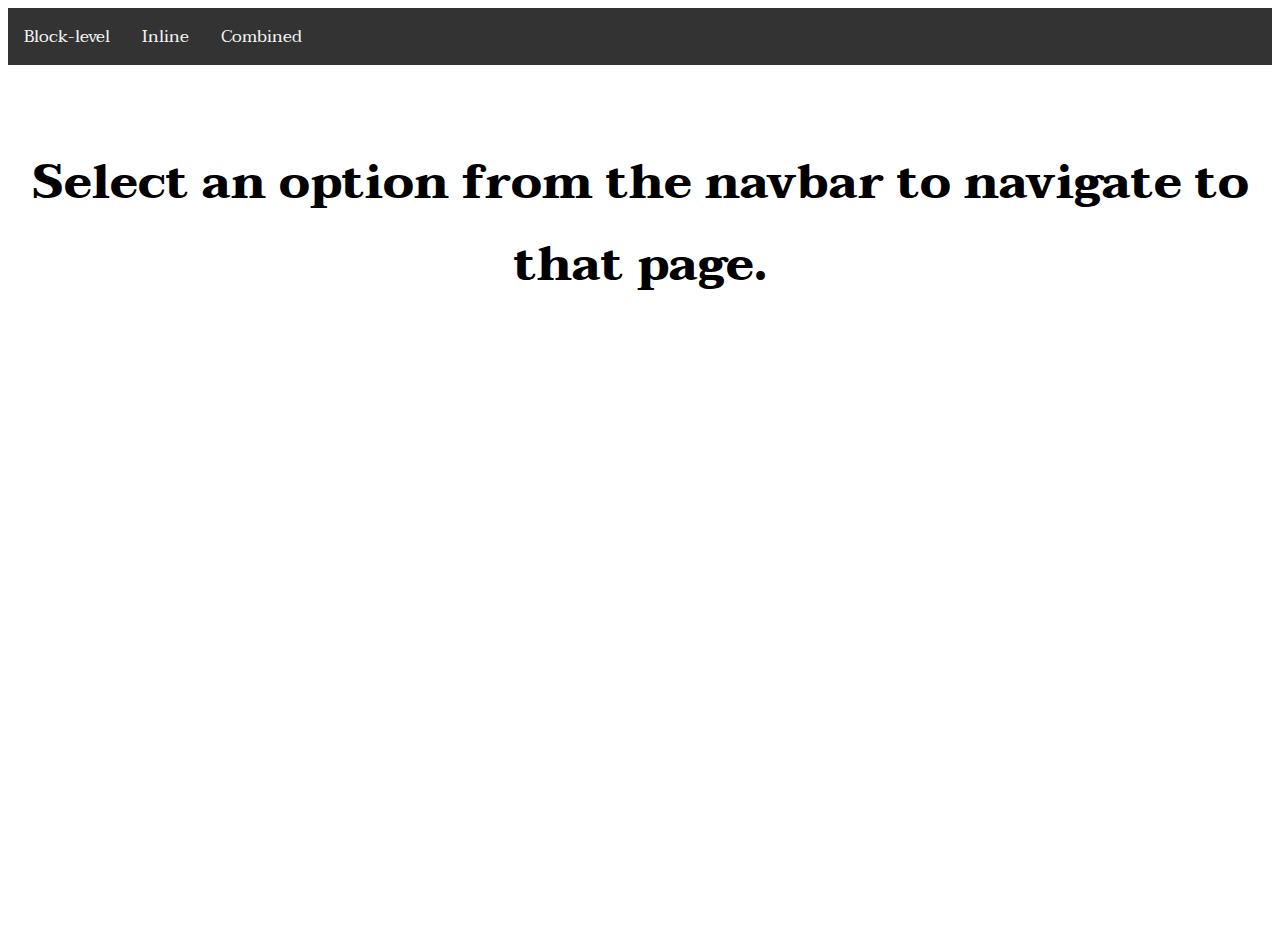
<file: multi-page/index.html>
<!DOCTYPE html>
<html lang="en">

<head>
    <meta charset="UTF-8">
    <meta name="viewport" content="width=device-width, initial-scale=1.0">
    <title>Block-Level vs Inline HTML Elements</title>
    <link rel="preconnect" href="https://fonts.googleapis.com">
    <link rel="preconnect" href="https://fonts.gstatic.com" crossorigin>
    <link
        href="https://fonts.googleapis.com/css2?family=Oswald:wght@300&family=Pridi:wght@200&family=Taviraj&display=swap"
        rel="stylesheet">
    <link rel="stylesheet" href="../assets/css/style.css">
</head>

<body>
    <div id="navbar">
        <a href="./block-level.html">Block-level</a>
        <a href="./inline.html">Inline</a>
        <a href="./combined.html">Combined</a>
    </div>
    <div id="main">
        <div id="intro" class="content">
            <div class="title">
                <h1>Select an option from the navbar to navigate to that page. </h1>
            </div>
        </div>
    </div>
</body>

</html>
</file>
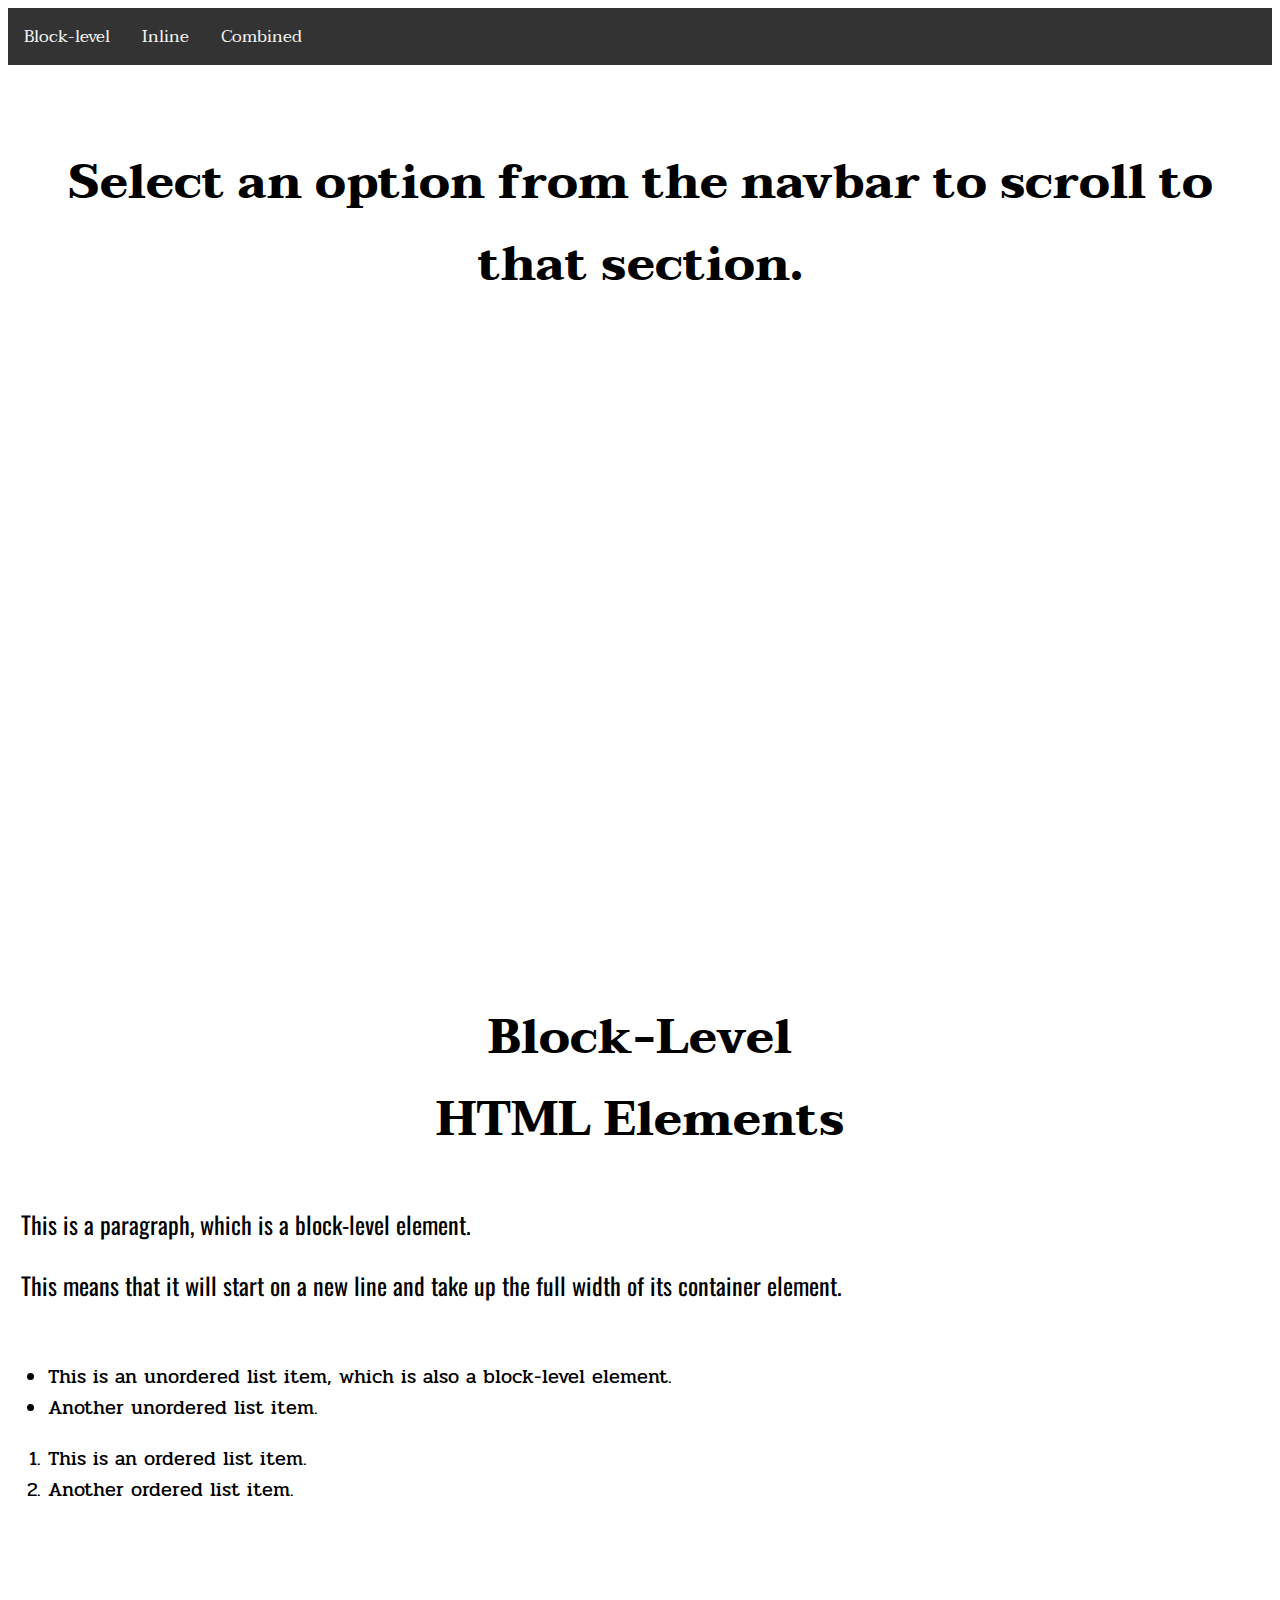
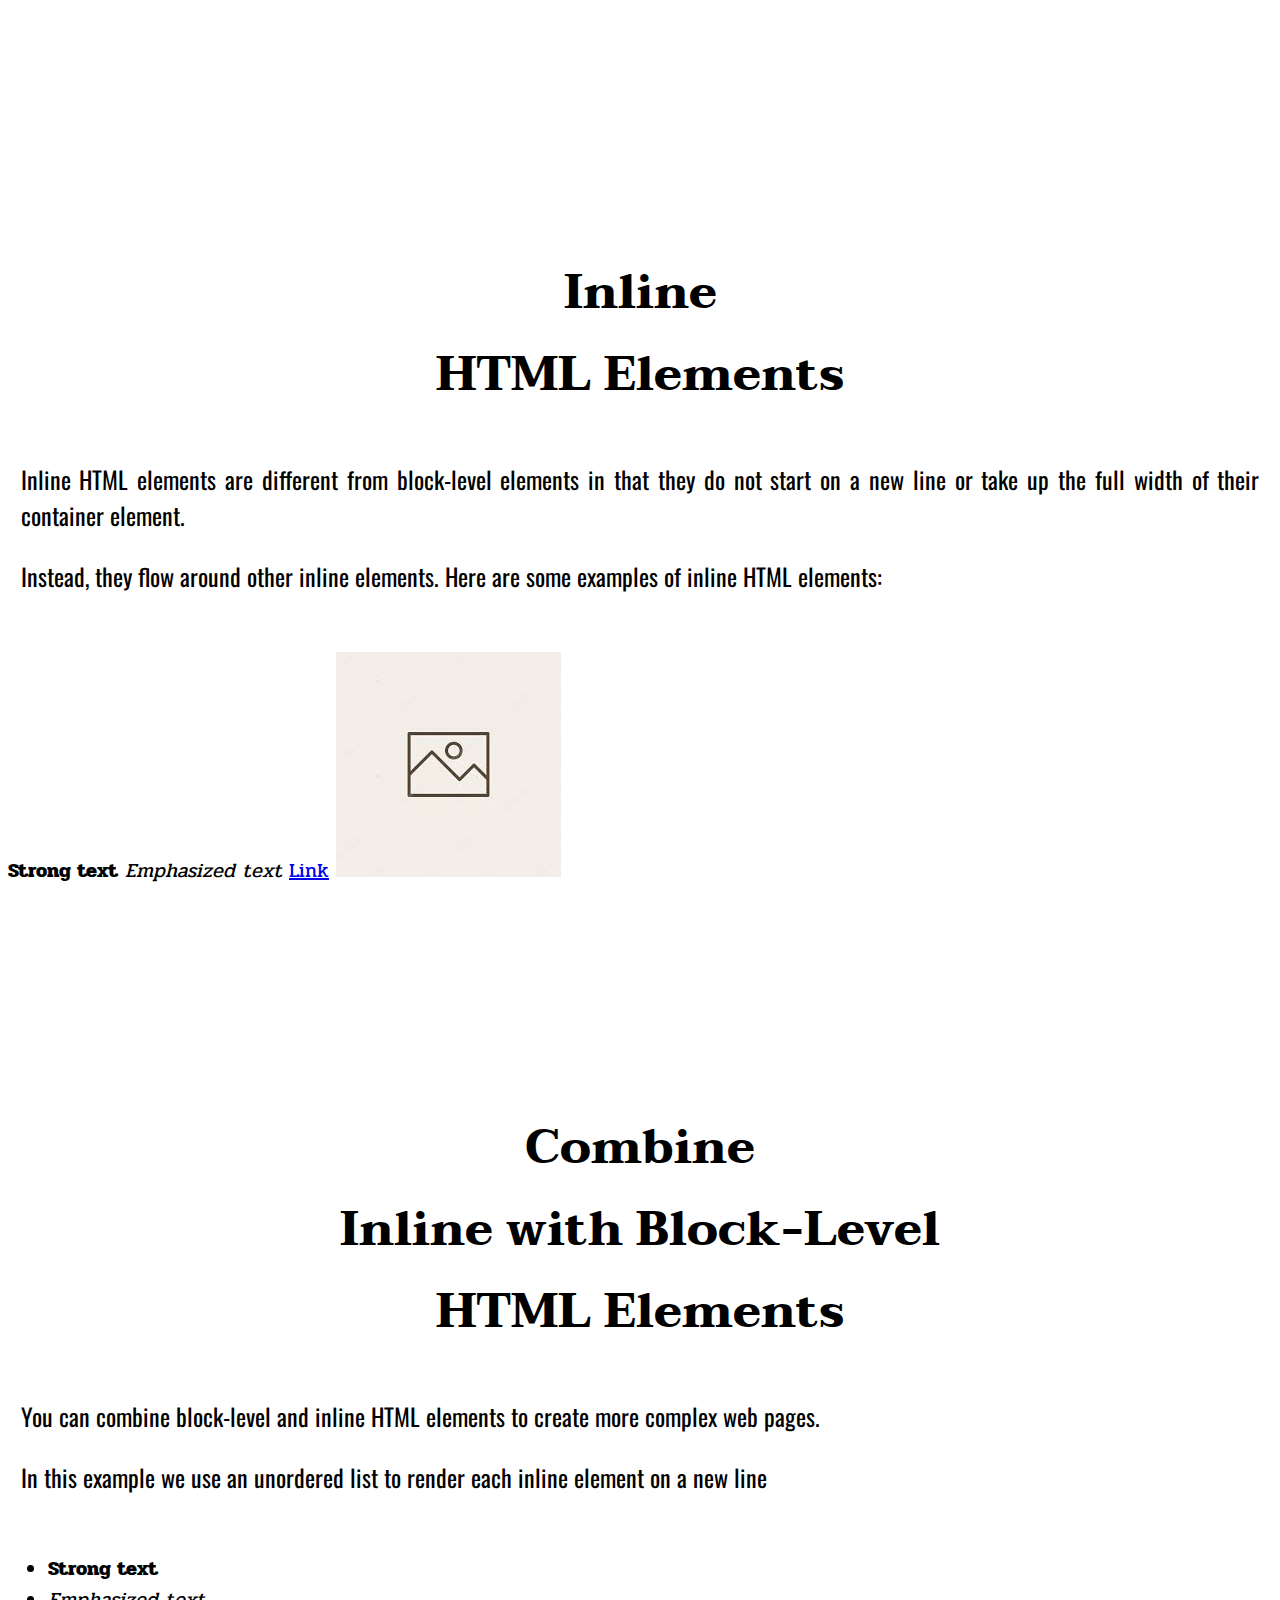
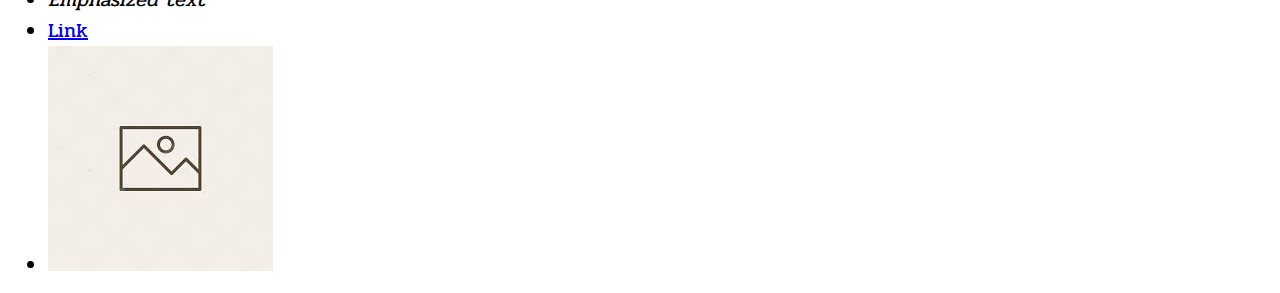
<file: single-page/index.html>
<!DOCTYPE html>
<html>

<head>
    <title>SPA: Block-Level vs Inline HTML Elements</title>
    <link rel="preconnect" href="https://fonts.googleapis.com">
    <link rel="preconnect" href="https://fonts.gstatic.com" crossorigin>
    <link
        href="https://fonts.googleapis.com/css2?family=Oswald:wght@300&family=Pridi:wght@200&family=Taviraj&display=swap"
        rel="stylesheet">
    <link rel="stylesheet" href="../assets/css/style.css">
</head>

<body>
    <div id="navbar" class="sticky">
        <a href="#block-level">Block-level</a>
        <a href="#inline">Inline</a>
        <a href="#combined">Combined</a>
    </div>
    <div id="main">
        <div id="intro" class="content">
            <div class="title">
                <h1>Select an option from the navbar to scroll to that section.</h1>
            </div>
        </div>

        <div id="block-level" class="content">
            <div class="title">
                <h1>Block-Level <br> HTML Elements</h1>
            </div>
            <div class="explanation">
                <p>This is a paragraph, which is a block-level element.</p>
                <p>This means that it will start on a new line and take up the full width of its container element.</p>
            </div>
            <div class="example">
                <ul>
                    <li>This is an unordered list item, which is also a block-level element.</li>
                    <li>Another unordered list item.</li>
                </ul>

                <ol>
                    <li>This is an ordered list item.</li>
                    <li>Another ordered list item.</li>
                </ol>
            </div>
        </div>

        <div id="inline" class="content">
            <div class="title">
                <h1>Inline <br> HTML Elements</h1>
            </div>
            <div class="explanation">
                <p>Inline HTML elements are different from block-level elements
                    in that they do not start on a new line or take up the full
                    width of their container element.</p>
                <p>Instead, they flow around other inline elements.
                    Here are some examples of inline HTML elements:</p>
            </div>
            <div class="example">
                <strong>Strong text</strong>
                <em>Emphasized text</em>
                <a href="https://www.google.com">Link</a>
                <img src="../assets/images/blank.jpg" alt="Image">
            </div>
        </div>

        <div id="combined" class="content">
            <div class="title">
                <h1>Combine <br> Inline with Block-Level <br> HTML Elements</h1>
            </div>
            <div class="explanation">
                <p>You can combine block-level and inline HTML elements to create more complex web pages.</p>
                <p> In this example we use an unordered list to render each inline element on a new line</p>
            </div>
            <div class="example">
                <ul>
                    <li><strong>Strong text</strong></li>
                    <li><em>Emphasized text</em></li>
                    <li><a href="https://www.google.com">Link</a></li>
                    <li><img src="../assets/images/blank.jpg" alt="Image"></li>
                </ul>
            </div>
        </div>
    </div>
</body>

</html>
</file>
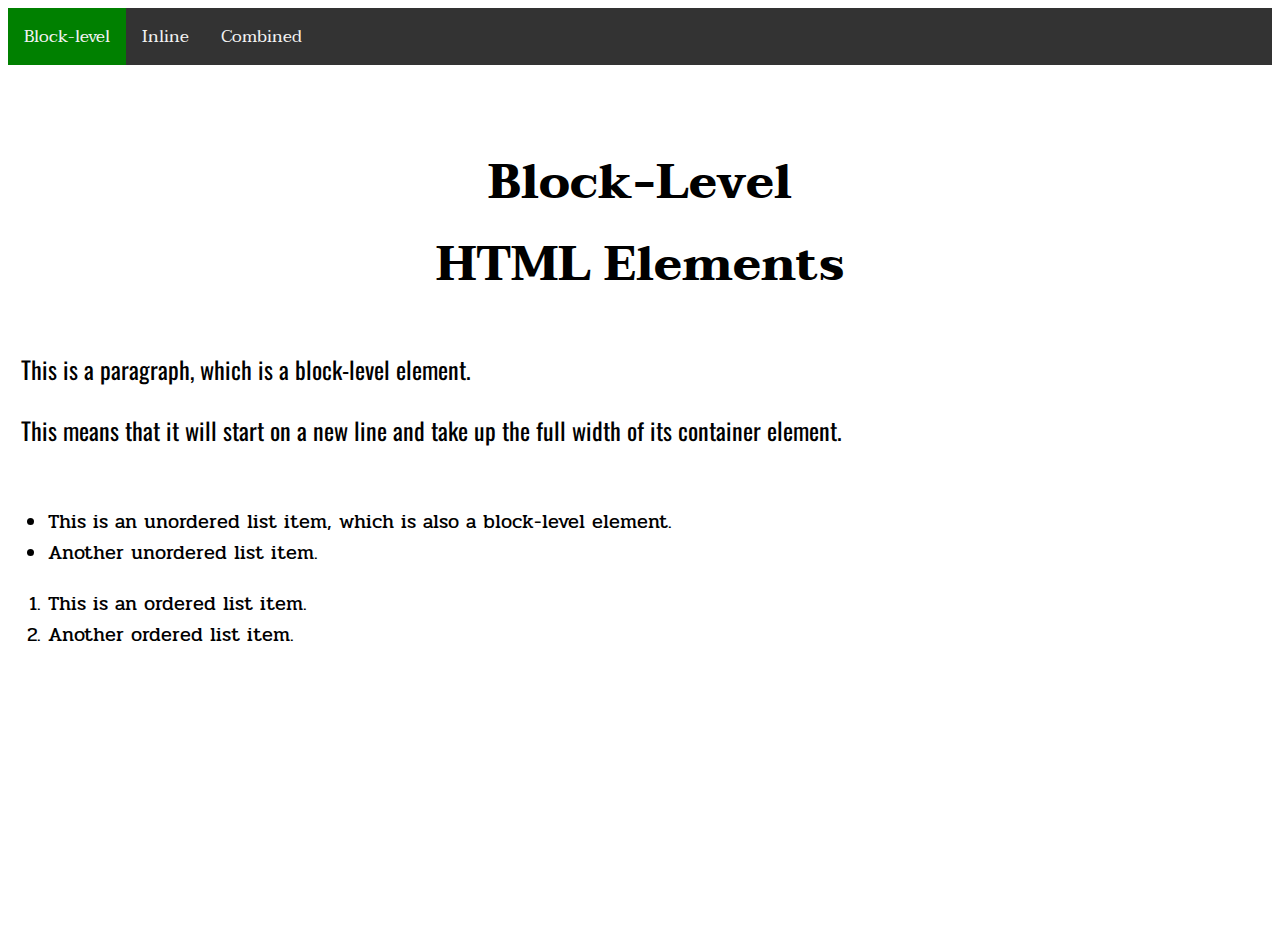
<file: multi-page/block-level.html>
<!DOCTYPE html>
<html lang="en">

<head>
    <meta charset="UTF-8">
    <meta name="viewport" content="width=device-width, initial-scale=1.0">
    <title>Block-Level HTML Elements</title>
    <link rel="preconnect" href="https://fonts.googleapis.com">
    <link rel="preconnect" href="https://fonts.gstatic.com" crossorigin>
    <link
        href="https://fonts.googleapis.com/css2?family=Oswald:wght@300&family=Pridi:wght@200&family=Taviraj&display=swap"
        rel="stylesheet">
    <link rel="stylesheet" href="../assets/css/style.css">
</head>

<body>
    <div id="navbar">
        <a class="active" href="./block-level.html">Block-level</a>
        <a href="./inline.html">Inline</a>
        <a href="./combined.html">Combined</a>
    </div>
    <div id="main">
        <div id="block-level" class="content">
            <div class="title">
                <h1>Block-Level <br> HTML Elements</h1>
            </div>
            <div class="explanation">
                <p>This is a paragraph, which is a block-level element.</p>
                <p>This means that it will start on a new line and take up the full width of its container element.</p>
            </div>
            <div class="example">
                <ul>
                    <li>This is an unordered list item, which is also a block-level element.</li>
                    <li>Another unordered list item.</li>
                </ul>

                <ol>
                    <li>This is an ordered list item.</li>
                    <li>Another ordered list item.</li>
                </ol>
            </div>
        </div>
    </div>
</body>

</html>
</file>
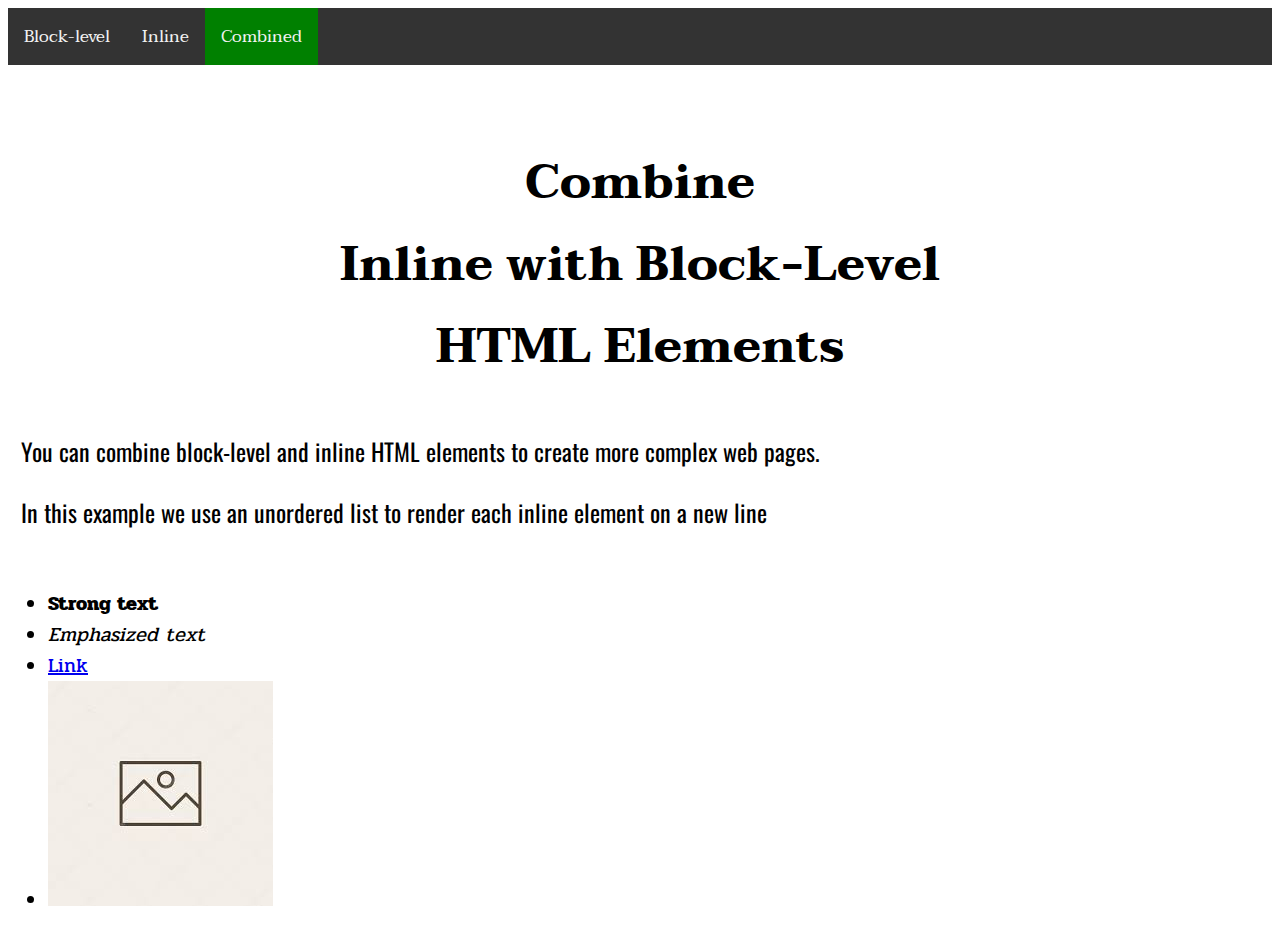
<file: multi-page/combined.html>
<!DOCTYPE html>
<html lang="en">

<head>
    <meta charset="UTF-8">
    <meta name="viewport" content="width=device-width, initial-scale=1.0">
    <title>Combined HTML Elements</title>
    <link rel="preconnect" href="https://fonts.googleapis.com">
    <link rel="preconnect" href="https://fonts.gstatic.com" crossorigin>
    <link
        href="https://fonts.googleapis.com/css2?family=Oswald:wght@300&family=Pridi:wght@200&family=Taviraj&display=swap"
        rel="stylesheet">
    <link rel="stylesheet" href="../assets/css/style.css">
</head>

<body>
    <div id="navbar">
        <a href="./block-level.html">Block-level</a>
        <a href="./inline.html">Inline</a>
        <a class="active" href="./combined.html">Combined</a>
    </div>
    <div id="main">
        <div id="combined" class="content">
            <div class="title">
                <h1>Combine <br> Inline with Block-Level <br> HTML Elements</h1>
            </div>
            <div class="explanation">
                <p>You can combine block-level and inline HTML elements to create more complex web pages.</p>
                <p> In this example we use an unordered list to render each inline element on a new line</p>
            </div>
            <div class="example">
                <ul>
                    <li><strong>Strong text</strong></li>
                    <li><em>Emphasized text</em></li>
                    <li><a href="https://www.google.com">Link</a></li>
                    <li><img src="../assets/images/blank.jpg" alt="Image"></li>
                </ul>
            </div>
        </div>
    </div>
</body>

</html>
</file>
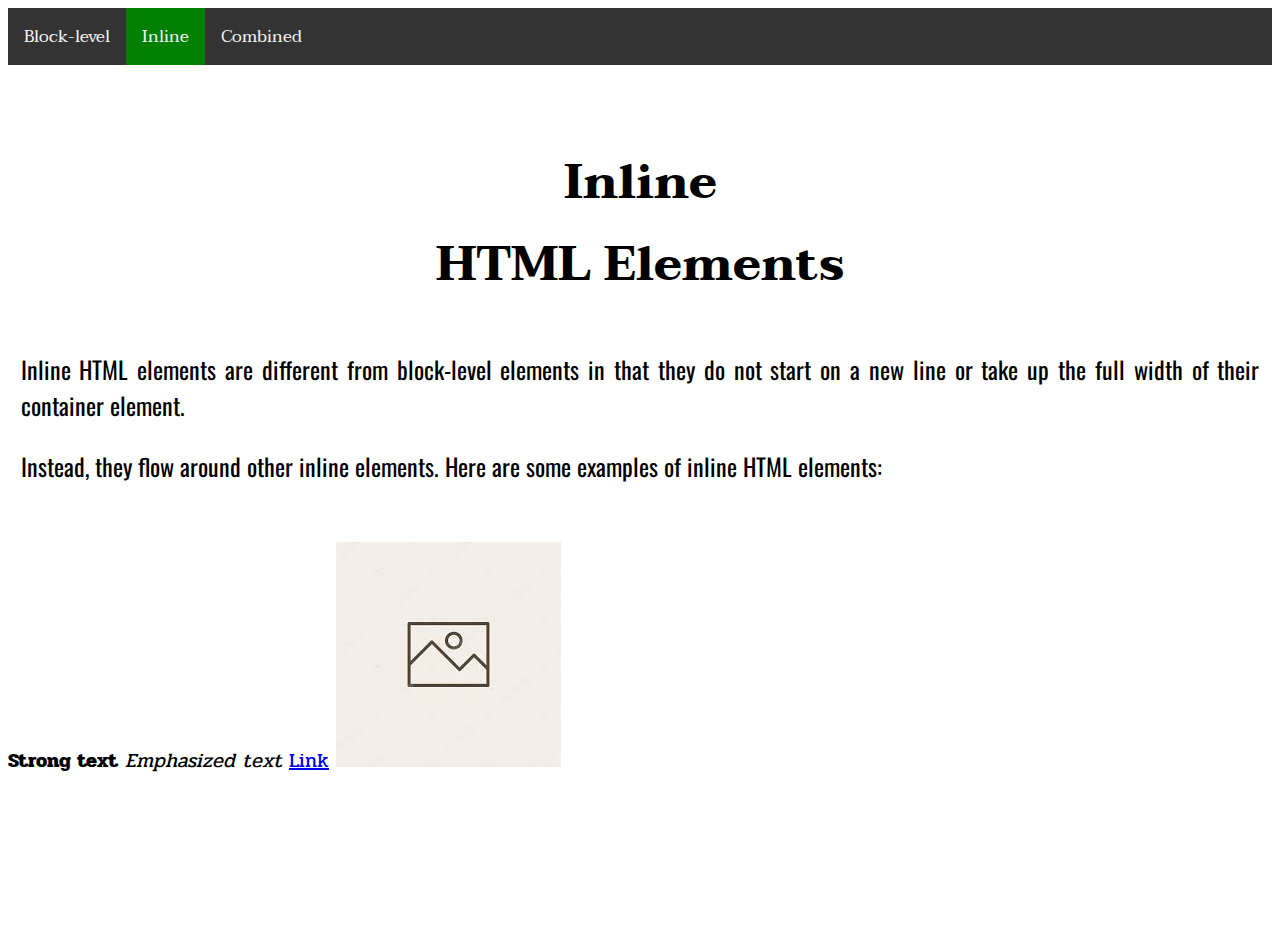
<file: multi-page/inline.html>
<!DOCTYPE html>
<html lang="en">

<head>
    <meta charset="UTF-8">
    <meta name="viewport" content="width=device-width, initial-scale=1.0">
    <title>Inline HTML Elements</title>
    <link rel="preconnect" href="https://fonts.googleapis.com">
    <link rel="preconnect" href="https://fonts.gstatic.com" crossorigin>
    <link
        href="https://fonts.googleapis.com/css2?family=Oswald:wght@300&family=Pridi:wght@200&family=Taviraj&display=swap"
        rel="stylesheet">
    <link rel="stylesheet" href="../assets/css/style.css">
</head>

<body>
    <div id="navbar">
        <a href="./block-level.html">Block-level</a>
        <a class="active" href="./inline.html">Inline</a>
        <a href="./combined.html">Combined</a>
    </div>
    <div id="main">
        <div id="inline" class="content">
            <div class="title">
                <h1>Inline <br> HTML Elements</h1>
            </div>
            <div class="explanation">
                <p>Inline HTML elements are different from block-level elements
                    in that they do not start on a new line or take up the full
                    width of their container element.</p>
                <p>Instead, they flow around other inline elements.
                    Here are some examples of inline HTML elements:</p>
            </div>
            <div class="example">
                <strong>Strong text</strong>
                <em>Emphasized text</em>
                <a href="https://www.google.com">Link</a>
                <img src="../assets/images/blank.jpg" alt="Image">
            </div>
        </div>
    </div>
</body>

</html>
</file>
<file: assets/css/style.css>
#navbar {
    overflow: hidden;
    background-color: #333;
}

#navbar a {
    font-family: 'Taviraj', serif;
    float: left;
    display: block;
    color: #f2f2f2;
    text-align: center;
    padding: 14px 16px;
    text-decoration: none;
    font-size: 17px;
}

#navbar a:hover {
    background-color: #ddd;
    color: black;
}

.sticky {
    position: -webkit-sticky;
    position: sticky;
    top: 0;
}

.title {
    font-family: 'Taviraj', serif;
    font-weight: bold;
    text-align: center;
    padding-top: 5vh;
    font-size: 150%;
}

.content {
    height: 95vh;
}

.explanation {
    font-family: 'Oswald', sans-serif;
    font-size: 150%;
    text-align: justify;
    margin-bottom: 5vh;
}

.explanation p {
    padding: 1%;
    margin: unset;
}

.example {
    font-family: 'Pridi', serif;
    font-size: 125%;
}

.active {
    background-color: green;
}
</file>
